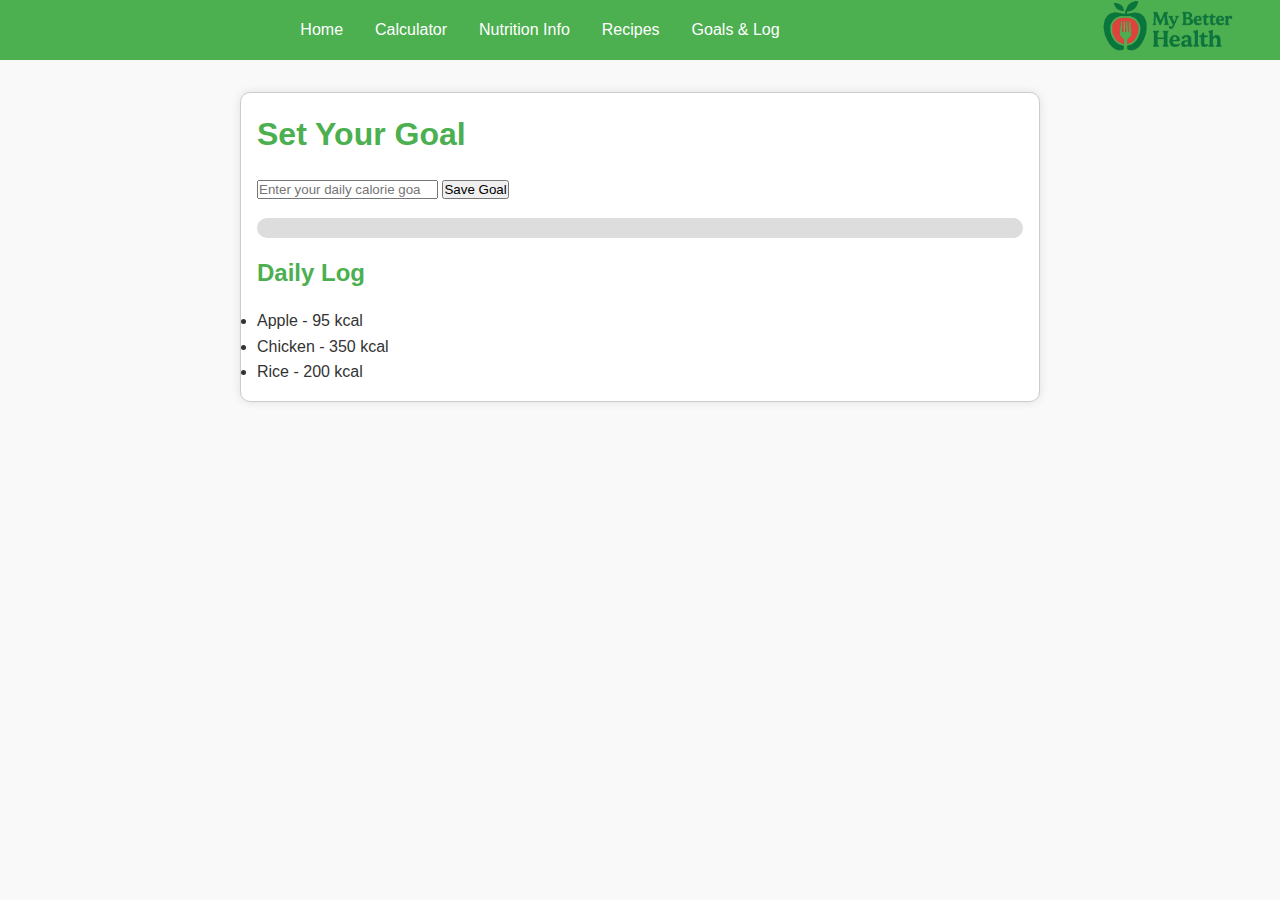
<file: goals.html>
<!DOCTYPE html>
<html lang="en">

<head>
  <meta charset="UTF-8">
  <meta name="viewport" content="width=device-width, initial-scale=1.0">
  <title>Goals & Daily Log</title>
  <link rel="stylesheet" href="MinhDoan_DigitalServices.css">
</head>

<body>
  <header>
    <nav>
      <button class="menu-toggle">☰</button>
      <ul class="nav-links">
        <li><a href="index.html">Home</a></li>
        <li><a href="calculator.html">Calculator</a></li>
        <li><a href="database.html">Nutrition Info</a></li>
        <li><a href="recipes.html">Recipes</a></li>
        <li><a href="goals.html">Goals & Log</a></li>
      </ul>
    </nav>
    <img src="logoMyBetterHealth.png" alt="My Better Health website logo" class="logo">
  </header>

  <main>
    <h1>Set Your Goal</h1>
    <label for="goal">Daily Calorie Goal:</label>
<input type="number" id="goal" name="goal" placeholder="Enter your daily calorie goal">
    <button id="save-goal">Save Goal</button>
    <div id="progress-container">
      <div id="progress-bar"></div>
    </div>
    <div id="celebration-message">🎉 Goal Complete! Great job! 🎉</div>

    <h2>Daily Log</h2>
    <ul id="daily-log"></ul>
  </main>

  <script src="MinhDoan_Goals.js" defer></script>
</body>

</html>
</file>
<file: MinhDoan_DigitalServices.css>
/* Reset */
* {
  box-sizing: border-box;
  margin: 0;
  padding: 0;
}

body {
  font-family: Arial, sans-serif;
  background-color: #f9f9f9;
  color: #333333;
  line-height: 1.6;
}

/* Header + Navbar */
header {
  background: #4CAF50;
  color: white;
  padding: 1rem;
  height: 60px;
  display: flex;
  justify-content: space-between;
  align-items: center;
}

nav a {
  color: white;
  margin: 0 0.5rem;
  text-decoration: none;
}

.nav-links a:hover {
  color: #2196F3;
}


nav a:hover {
  color: #2196F3;
}

/* Main container */
main {
  max-width: 800px;
  margin: 2rem auto;
  padding: 1rem;
  background: #ffffff;
  border: 1px solid #ccc;
  border-radius: 10px;
  box-shadow: 0 0 10px rgba(0, 0, 0, 0.1);
}

/* Headings */
h1,
h2 {
  color: #4CAF50;
  margin-bottom: 1rem;
}

.logo {

  width: 200px;
  height: auto;
  object-fit: contain;

}

/* Forms */
form input,
form textarea,
form select,
form button {
  width: 100%;
  padding: 0.6rem;
  margin-bottom: 1rem;
  border-radius: 8px;
  font-family: inherit;
  border: 1px solid #ccc;
}

form button {
  background: #4CAF50;
  color: white;
  border: none;
  cursor: pointer;
}

form button:hover {
  background: #45a049;
}
label {
  position: absolute;
  left: -9999px;
}
/* Calculator List */
ul#food-list {
  list-style: none;
  padding: 0;
}

ul#food-list li {
  display: flex;
  justify-content: space-between;
  padding: 0.5rem;
  border-bottom: 1px solid #eee;
}

button.delete-btn {
  background: #f44336;
  color: white;
  border: none;
  border-radius: 5px;
  cursor: pointer;
  padding: 0.3rem 0.6rem;
}

button.delete-btn:hover {
  background: #d32f2f;
}

/* Database Table */
table {
  width: 100%;
  border-collapse: collapse;
  margin-top: 1rem;
  border: 1px solid #ccc;
}

table th,
table td {
  padding: 0.8rem;
  border: 1px solid #ccc;
  text-align: left;
}

table th {
  background: #4CAF50;
  color: white;
}

/* Recipe cards */
.recipe-card {
  border: 1px solid #ccc;
  border-radius: 10px;
  padding: 1rem;
  margin-bottom: 1rem;
  background: #ffffff;
  box-shadow: 0 2px 5px rgba(0, 0, 0, 0.05);
}

.recipe-card h2 {
  margin-bottom: 0.5rem;
  color: #333;
}

/* Progress bar */
#progress-container {
  width: 100%;
  background: #ddd;
  border-radius: 10px;
  margin: 1rem 0;
}

#progress-bar {
  width: 0%;
  height: 20px;
  background: #4CAF50;
  border-radius: 10px;
  text-align: center;
  color: white;
  font-size: 0.8rem;
}

nav {
  flex: 1;
  display: flex;
  justify-content: center;
  /* căn giữa menu */
  gap: 1.5rem;
}

/* 🎉 Celebration Message */
#celebration-message {
  display: none;
  text-align: center;
  color: #4CAF50;
  font-size: 1.2rem;
  font-weight: bold;
  margin-top: 1rem;
  animation: fadeInUp 0.8s ease forwards;
}

@keyframes fadeInUp {
  from {
    opacity: 0;
    transform: translateY(10px);
  }

  to {
    opacity: 1;
    transform: translateY(0);
  }
}

.menu-toggle {
  display: none;
  background: none;
  border: none;
  font-size: 1.8rem;
  color: white;
  cursor: pointer;
}

.nav-links {
  display: flex;
  list-style: none;
  margin: 0;
  padding: 0;
  gap: 1rem;
}

.nav-links li a {
  color: white;
  text-decoration: none;
}

@media (max-width: 768px) {
  nav {
    justify-content: flex-start;
  }

  .menu-toggle {
    margin-left: 10px;

  }

  .nav-links {
    display: none;
    flex-direction: column;
    position: absolute;
    top: 60px;
    right: 10px;
    background-color: #4CAF50;
    padding: 1rem;
    border-radius: 8px;
    box-shadow: 0 0 10px rgba(0, 0, 0, 0.2);
    z-index: 1000;
  }

  .nav-links.active {
    display: flex;
  }

  .menu-toggle {
    display: block;
  }
}

.category-container {
  display: flex;
  flex-wrap: wrap;
  justify-content: center;
  gap: 1.5rem;
  margin-top: 1rem;
}

.category {
  text-align: center;
  cursor: pointer;
  transition: transform 0.3s;
}

.category img {
  width: 160px;
  height: 160px;
  object-fit: cover;
  border-radius: 12px;
  box-shadow: 0 2px 8px rgba(0, 0, 0, 0.15);
}

.category:hover {
  transform: scale(1.05);
}

#food-section {
  margin-top: 2rem;
}

#back-button {
  margin-top: 1rem;
  padding: 8px 16px;
  border: none;
  background-color: #4CAF50;
  color: white;
  border-radius: 6px;
  cursor: pointer;
}

#back-button:hover {
  background-color: #45a049;
}
</file>
